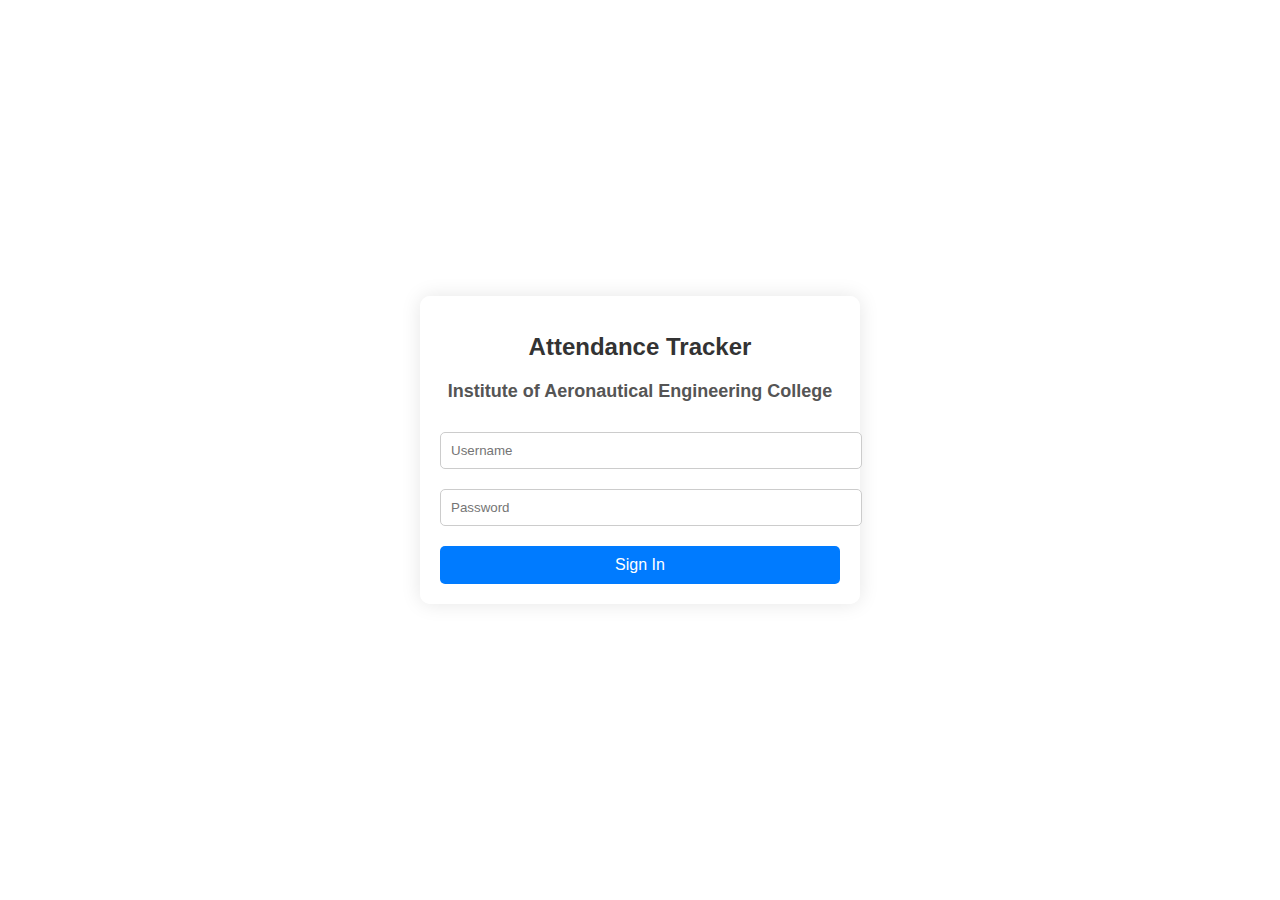
<file: index.html>
<!DOCTYPE html>
<html lang="en">
<head>
    <meta charset="UTF-8">
    <meta name="viewport" content="width=device-width, initial-scale=1.0">
    <title>Institute of Aeronautical Engineering College - Attendance Tracker</title>
    <link rel="stylesheet" href="signin.css">
</head>
<body>
    <div class="container">
        <div class="signin-box">
            <h1>Attendance Tracker</h1>
            <h2>Institute of Aeronautical Engineering College</h2>
            <form action="index1.html" method="get">
                <div class="textbox">
                    <input type="text" placeholder="Username" name="username" required>
                </div>
                <div class="textbox">
                    <input type="password" placeholder="Password" name="password" required>
                </div>
                <button type="submit" class="btn">Sign In</button>
            </form>
        </div>
    </div>
</body>
</html>
</file>
<file: signin.css>
body {
    margin: 0;
    padding: 0;
    font-family: Arial, Helvetica, sans-serif;
    background: url('https://i.ytimg.com/vi/4jDOVqfKaKs/hq720.jpg?sqp=-oaymwEXCK4FEIIDSFryq4qpAwkIARUAAIhCGAE=&rs=AOn4CLD98AjQvJXImKiUG3ucK7wEp51kcw') no-repeat center center fixed;
    background-size: cover;
    display: flex;
    justify-content: center;
    align-items: center;
    height: 100vh;
}

.container {
    width: 100%;
    max-width: 400px;
    background: rgba(255, 255, 255, 0.8);
    padding: 20px;
    box-shadow: 0 0 20px rgba(0, 0, 0, 0.1);
    border-radius: 10px;
}

.signin-box {
    text-align: center;
}

.signin-box h1 {
    margin-bottom: 20px;
    font-size: 24px;
    color: #333;
}

.signin-box h2 {
    margin-bottom: 30px;
    font-size: 18px;
    color: #555;
}

.textbox {
    margin-bottom: 20px;
}

.textbox input {
    width: 100%;
    padding: 10px;
    border: 1px solid #ccc;
    border-radius: 5px;
}

.btn {
    width: 100%;
    padding: 10px;
    border: none;
    border-radius: 5px;
    background: #007bff;
    color: #fff;
    font-size: 16px;
    cursor: pointer;
}

.btn:hover {
    background: #0056b3;
}
</file>
